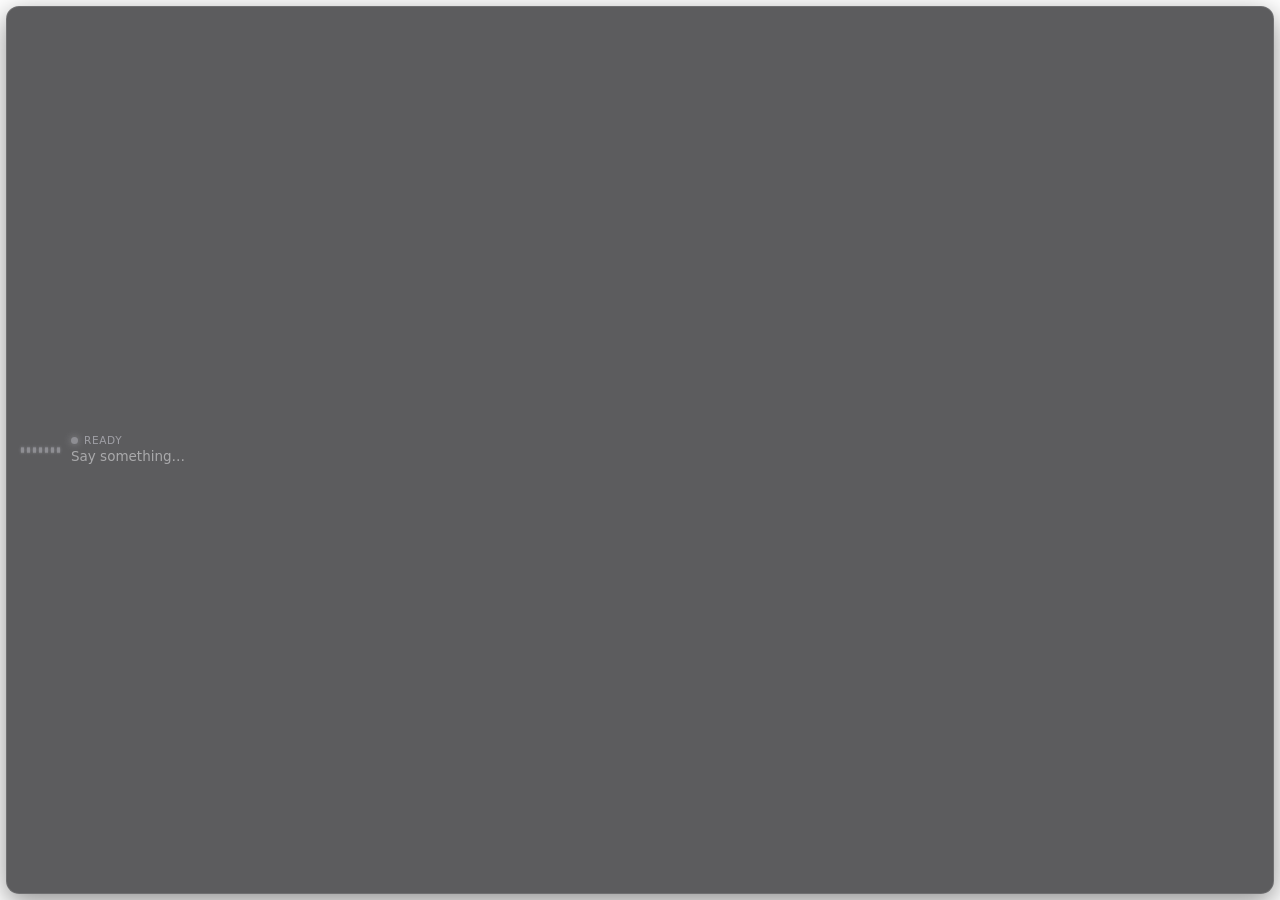
<file: otto/server/web/hud.html>
<!doctype html>
<html lang="en">
<head>
<meta charset="utf-8">
<meta name="viewport" content="width=device-width, initial-scale=1, viewport-fit=cover">
<title>Orrin</title>
<style>
  :root { color-scheme: light dark; }
  html, body { margin: 0; height: 100%; background: transparent; overflow: hidden;
    -webkit-user-select: none; user-select: none; font: 13px -apple-system, system-ui, sans-serif; }
  /* macOS HUD-window material: a dark vibrant pill (stays legible over light or dark apps). */
  #bar { position: fixed; inset: 6px; display: flex; align-items: center; gap: 11px;
    padding: 0 14px; border-radius: 13px; cursor: grab;
    background: rgba(30,30,32,.72); -webkit-backdrop-filter: saturate(180%) blur(24px); backdrop-filter: saturate(180%) blur(24px);
    border: 1px solid rgba(255,255,255,.12); box-shadow: 0 8px 28px rgba(0,0,0,.44); }
  #bar:active { cursor: grabbing; }

  /* Equalizer visualizer (procedural, per-state) */
  .eq { display: flex; align-items: center; gap: 3px; height: 26px; flex: 0 0 auto; }
  .eq i { width: 3px; height: 100%; border-radius: 2px; background: var(--c, #38bdf8);
    transform: scaleY(.22); transform-origin: center; box-shadow: 0 0 6px var(--c, #38bdf8); }
  .eq.on i { animation: eq var(--spd, .95s) ease-in-out infinite alternate; }
  .eq i:nth-child(1){animation-delay:-.0s} .eq i:nth-child(2){animation-delay:-.28s}
  .eq i:nth-child(3){animation-delay:-.56s} .eq i:nth-child(4){animation-delay:-.14s}
  .eq i:nth-child(5){animation-delay:-.42s} .eq i:nth-child(6){animation-delay:-.7s}
  .eq i:nth-child(7){animation-delay:-.35s}
  @keyframes eq { from { transform: scaleY(.22) } to { transform: scaleY(1) } }
  @media (prefers-reduced-motion: reduce) { .eq.on i { animation: none; transform: scaleY(.5) } }

  #txt { flex: 1 1 auto; min-width: 0; }
  #top { display: flex; align-items: center; gap: 6px; font-size: 10.5px; letter-spacing: .06em;
    text-transform: uppercase; color: #a0a0a6; }
  #dot { width: 7px; height: 7px; border-radius: 50%; background: var(--c, #64748b);
    box-shadow: 0 0 7px var(--c, #64748b); }
  #line { font-size: 13.5px; line-height: 1.3; white-space: nowrap; overflow: hidden;
    text-overflow: ellipsis; color: #f5f5f7; margin-top: 2px; }
  #line.dim { opacity: .5; }
  #line .who { opacity: .5; }

  /* Notch dock: top-center, click-through, tucks into the notch and auto-hides to a sliver when
     idle; drops down and expands on activity. (Corner pill styles above are unchanged.) */
  body.notch #bar { inset: auto; left: 50%; top: 0; transform: translateX(-50%);
    width: 360px; height: 54px; margin-top: 7px; cursor: default; overflow: hidden;
    transition: width .34s cubic-bezier(.22,1,.36,1), height .34s cubic-bezier(.22,1,.36,1),
      margin-top .34s cubic-bezier(.22,1,.36,1), border-radius .34s, padding .34s, opacity .28s; }
  body.notch #bar[data-mode="collapsed"] { width: 108px; height: 9px; margin-top: 0; padding: 0;
    border-radius: 0 0 10px 10px; }
  body.notch #bar[data-mode="collapsed"] .eq,
  body.notch #bar[data-mode="collapsed"] #txt { opacity: 0; transition: opacity .18s; }
  body.notch #bar[data-mode="collapsed"]::after { content: ""; position: absolute; inset: 0;
    border-radius: inherit;
    background: linear-gradient(90deg, transparent, var(--c, #64748b), transparent); }
</style>
</head>
<body>
  <div id="bar">
    <div class="eq" id="eq"><i></i><i></i><i></i><i></i><i></i><i></i><i></i></div>
    <div id="txt">
      <div id="top"><span id="dot"></span><span id="label">Ready</span></div>
      <div id="line" class="dim">Say something…</div>
    </div>
  </div>
<script>
(() => {
  const bar = document.getElementById("bar"), eq = document.getElementById("eq");
  const dot = document.getElementById("dot"), labelEl = document.getElementById("label");
  const lineEl = document.getElementById("line");

  // color + eq behavior + label per state
  const S = {
    idle:      { c: "#8e8e93", on: false, spd: "1.1s", label: "Ready" },
    listening: { c: "#30d158", on: true,  spd: ".55s", label: "Listening" },
    thinking:  { c: "#ff9f0a", on: true,  spd: ".9s",  label: "Thinking" },
    working:   { c: "#ff9f0a", on: true,  spd: ".9s",  label: "Working" },
    speaking:  { c: "#5e5ce6", on: true,  spd: ".5s",  label: "Speaking" },
    sleeping:  { c: "#636366", on: false, spd: "2s",   label: "Sleeping" },
    signed_out:{ c: "#ff453b", on: false, spd: "1s",   label: "Signed out" },
  };
  let state = "idle", hold = null;

  // Notch dock: top-center, auto-hide to a sliver when idle, expand on activity.
  const Q = new URLSearchParams(location.search);
  const NOTCH = Q.get("mode") === "notch";
  const AUTOHIDE = NOTCH && Q.get("autohide") !== "0";
  const HIDE_MS = Math.max(0.8, parseFloat(Q.get("delay") || "2.5")) * 1000;
  let hideT = null;
  if (NOTCH) document.body.classList.add("notch");
  function expand() { if (!NOTCH) return; clearTimeout(hideT); bar.dataset.mode = "expanded"; }
  function scheduleCollapse() {
    if (!NOTCH || !AUTOHIDE) { return; }
    clearTimeout(hideT);
    hideT = setTimeout(() => { bar.dataset.mode = "collapsed"; }, HIDE_MS);
  }
  const ACTIVE = { listening: 1, thinking: 1, working: 1, speaking: 1, signed_out: 1 };

  function applyState(s) {
    s = (s || "idle"); if (s.startsWith("error")) s = "signed_out";
    if (!S[s]) s = "idle";
    state = s;
    const cfg = S[s];
    bar.style.setProperty("--c", cfg.c);
    eq.style.setProperty("--c", cfg.c);
    eq.style.setProperty("--spd", cfg.spd);
    eq.classList.toggle("on", cfg.on);
    labelEl.textContent = cfg.label;
    if (!hold) setLine(defaultLine(), true);
    if (NOTCH) { ACTIVE[state] ? expand() : scheduleCollapse(); }
  }
  function defaultLine() {
    return ({ listening: "Listening…", thinking: "Working on it…", working: "Working…",
              speaking: "Speaking…", sleeping: "Napping — say “Otto”",
              signed_out: "Run claude, then /login", idle: "Say something…" })[state] || "";
  }
  function setLine(html, dim) { lineEl.innerHTML = html; lineEl.classList.toggle("dim", !!dim); }
  function esc(t) { const d = document.createElement("div"); d.textContent = t || ""; return d.innerHTML; }
  function activity(html, holdMs) {          // transient "what's going on" line
    if (hold) clearTimeout(hold);
    setLine(html, false);
    if (NOTCH) expand();
    hold = holdMs ? setTimeout(() => {
      hold = null; setLine(defaultLine(), true);
      if (NOTCH && !ACTIVE[state]) scheduleCollapse();
    }, holdMs) : null;
  }

  function onEvent(ev) {
    switch (ev.type) {
      case "status": applyState(ev.state); break;
      case "auth": if (ev.signed_out) applyState("signed_out"); break;
      case "transcript_partial":
        if (ev.role === "user") activity('<span class="who">you</span> ' + esc(ev.text), 0); break;
      case "transcript_final":
        if (ev.role === "user") activity('<span class="who">you</span> ' + esc(ev.text), 5000);
        else activity(esc(ev.text), 6000); break;
      case "assistant_delta":
        if (ev.text) { const cur = lineEl.textContent || ""; activity(esc((cur + ev.text).slice(-140)), 0); } break;
      case "tool_use":
        activity('<span class="who">→</span> ' + esc(ev.detail ? ev.name + " · " + ev.detail : ev.name), 0); break;
      case "research":
        if (ev.active) activity('<span class="who">researching</span> ' + esc(ev.name || ""), 0);
        else if (!hold) setLine(defaultLine(), true);
        break;
    }
  }

  bar.addEventListener("pointerdown", () => {
    try { window.webkit.messageHandlers.drag.postMessage(1); } catch {}
  });
  function connect() {
    let ws; try { ws = new WebSocket(`ws://${location.host}/ws`); } catch { return; }
    ws.onmessage = (e) => { let ev; try { ev = JSON.parse(e.data); } catch { return; } onEvent(ev); };
    ws.onclose = () => setTimeout(connect, 2000);
  }
  if (NOTCH) bar.dataset.mode = "collapsed";   // start tucked away; expand when something happens
  applyState("idle");
  connect();
})();
</script>
</body>
</html>
</file>
